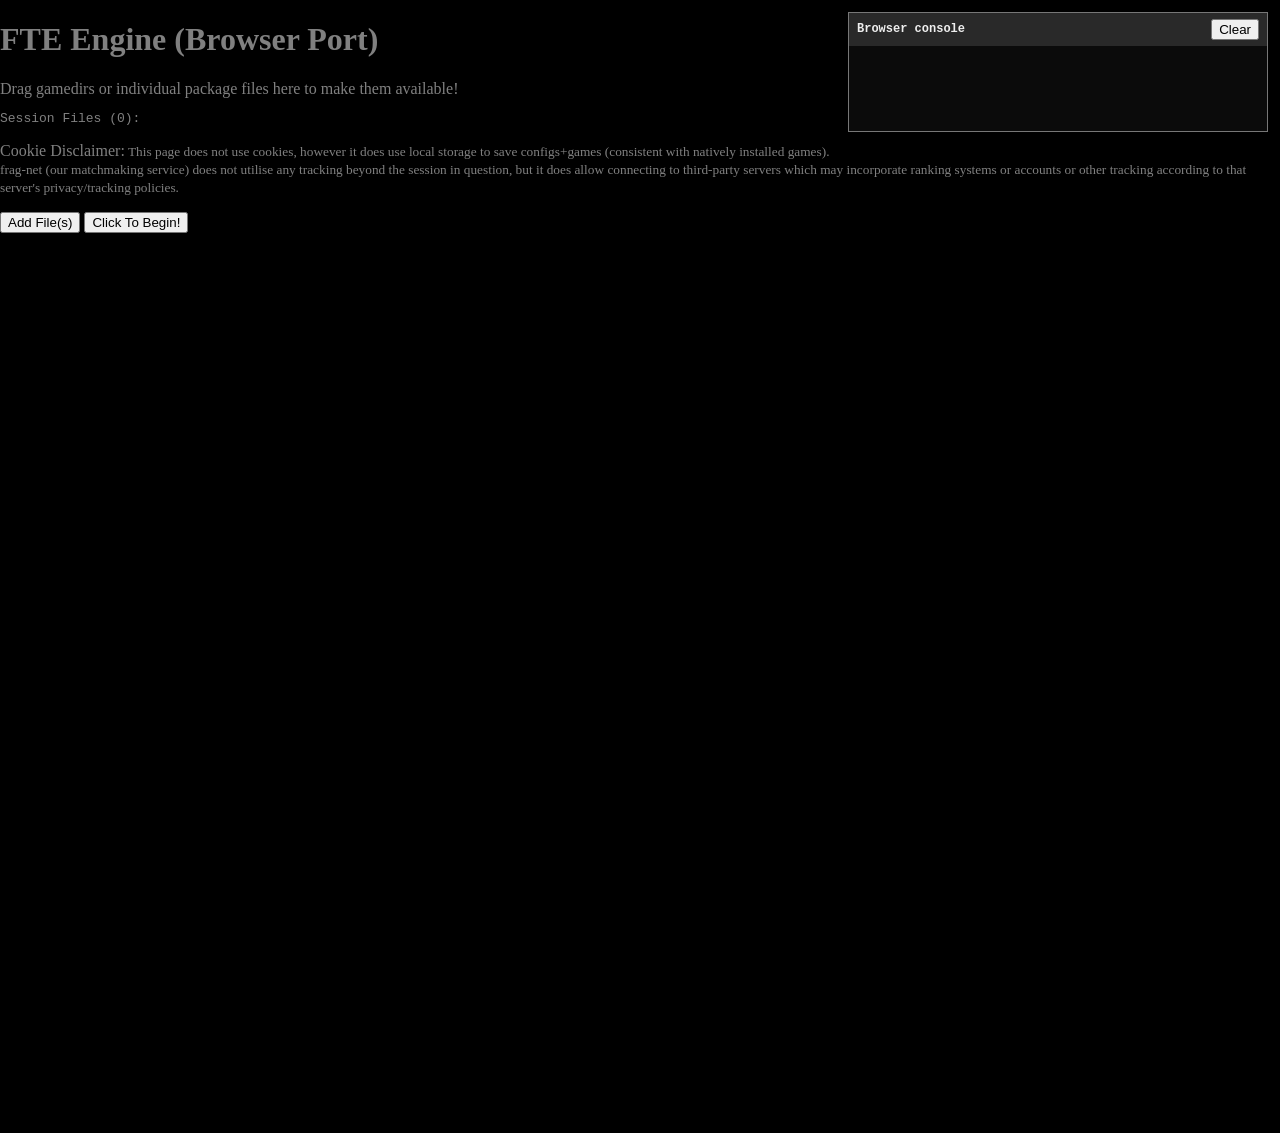
<file: index.html>
<!doctype html>
<html lang="en-us">
  <head>
	<meta charset="utf-8">
	<meta http-equiv="Content-Type" content="text/html; charset=utf-8">
	<link rel="manifest" href="fte_pwa.json" />
	<link rel="icon" type="image/png" href="icon.png">
	<meta name=viewport content="width=device-width, initial-scale=1">
	<title>FTE Engine</title>
	<style>
	html,body { background-color:#000000; color:#808080; height:100%;width:100%;margin:0;padding:0;}
	.emscripten { padding-right: 0; margin-left: auto; margin-right: auto; display: block; }
	div.emscripten { text-align: center; padding:0; margin: 0;}
	/* the canvas *must not* have any border or padding, or mouse coords will be wrong */
	canvas.emscripten { border: 0px none; width:100%; height:100%; padding:0; margin: 0;}
	#debug-console { position:fixed; top:12px; right:12px; z-index:2147483647; display:flex; flex-direction:column; width:min(420px, calc(100vw - 24px)); max-height:40vh; min-height:120px; box-sizing:border-box; color:#eee; background:rgba(12,12,12,.94); border:1px solid #777; font:12px/1.4 monospace; }
	#debug-console[hidden] { display:none; }
	#debug-console-bar { display:flex; justify-content:space-between; align-items:center; padding:6px 8px; background:#292929; cursor:move; touch-action:none; user-select:none; }
	#debug-console-output { flex:1; min-height:0; margin:0; padding:8px; overflow:auto; white-space:pre-wrap; overflow-wrap:anywhere; }
	#debug-console-output .warn { color:#ffd166; }
	#debug-console-output .error { color:#ff7777; }
	</style>
  </head>
  <body ondrop="gotdrop(event);" ondragover="event.preventDefault()">
	<div class="emscripten" id="status">Please allow/unblock our javascript to play.</div>
	<div id="dropzone" ondrop="gotdrop(event);" ondragover="event.preventDefault()" hidden=1>Drop Zone</div>
	<button type="button" onclick="adduserfile()" id="addfile" hidden=1>Add File(s)</button>
	<button type="button" onclick="begin()" id="begin" hidden=1>Click To Begin!</button>
	<div class="emscripten">
		<progress value="0" max="100" id="progress" hidden=1></progress>  
	</div>
	<canvas class="emscripten" id="canvas" oncontextmenu="event.preventDefault()" hidden=1></canvas>
	<aside id="debug-console" aria-label="Browser console">
		<div id="debug-console-bar"><strong>Browser console</strong><button type="button" id="debug-console-clear">Clear</button></div>
		<pre id="debug-console-output" aria-live="polite"></pre>
	</aside>
	<script type='text/javascript'>

//set up a service worker, so that we can actually be installed if so, instead of living in the more general browser cache. Yay for running an online game offline...
if ("serviceWorker" in navigator)
    navigator.serviceWorker.register("fte_pwa_sw.js", { scope: "./" }).catch((error) => {console.error(`Service worker registration failed: ${error}`);});

function captureConsole(type, args)
{
	const output = document.getElementById("debug-console-output");
	const line = document.createElement("div");
	line.className = type;
	line.textContent = `[${type}] ` + Array.from(args, value => {
		if (value instanceof Error)
			return value.stack || `${value.name}: ${value.message}`;
		if (typeof value === "string")
			return value;
		try { return JSON.stringify(value); }
		catch (_) { return String(value); }
	}).join(" ");
	output.appendChild(line);
	while (output.childElementCount > 300)
		output.firstElementChild.remove();
	output.scrollTop = output.scrollHeight;
}

for (const type of ["log", "info", "warn", "error", "debug", "trace", "dir", "table"])
{
	const original = console[type].bind(console);
	console[type] = (...args) => {
		captureConsole(type, args);
		original(...args);
	};
}
window.addEventListener("error", event => captureConsole("error", [event.message, event.filename, `${event.lineno}:${event.colno}`]));
window.addEventListener("unhandledrejection", event => captureConsole("error", ["Unhandled promise rejection:", event.reason]));
document.getElementById("debug-console-clear").addEventListener("click", () => document.getElementById("debug-console-output").replaceChildren());

const debugConsole = document.getElementById("debug-console");
const debugConsoleBar = document.getElementById("debug-console-bar");
let debugDragOffset;
debugConsoleBar.addEventListener("pointerdown", event => {
	if (event.target.closest("button")) return;
	const rect = debugConsole.getBoundingClientRect();
	debugDragOffset = { x: event.clientX - rect.left, y: event.clientY - rect.top };
	debugConsole.style.left = `${rect.left}px`;
	debugConsole.style.top = `${rect.top}px`;
	debugConsole.style.right = "auto";
	debugConsoleBar.setPointerCapture(event.pointerId);
});
debugConsoleBar.addEventListener("pointermove", event => {
	if (!debugConsoleBar.hasPointerCapture(event.pointerId)) return;
	debugConsole.style.left = `${Math.max(0, Math.min(innerWidth - debugConsole.offsetWidth, event.clientX - debugDragOffset.x))}px`;
	debugConsole.style.top = `${Math.max(0, Math.min(innerHeight - 32, event.clientY - debugDragOffset.y))}px`;
});
debugConsoleBar.addEventListener("pointerup", event => {
	if (debugConsoleBar.hasPointerCapture(event.pointerId)) debugConsoleBar.releasePointerCapture(event.pointerId);
});

function str2ab(str)
{   //helper function. Not utf-8, so stick to ascii chars
    var buf = new ArrayBuffer(str.length);
    var bufView = new Uint8Array(buf);
    for (var i=0, strLen=str.length; i < strLen; i++)
        bufView[i] = str.charCodeAt(i);
    return buf;
}

// connect to canvas
var Module = {
	files:
	{	//these can be arraybuffers(you'll need a helper to define those) or promises(fte will block till they complete), or strings (which will be interpretted as urls and downloaded before any C code is run)
		//note that the code below will skip the file-drop prompt if there's any files specified here (or there's a #foo.fmf file specified)
		//string values are deemed to be URLs, so use the str2ab("") helper if you want to embed raw file data instead. 
//		"default.fmf": "default.fmf",
//		"id1/pak0.pak": "pak0.pak",
//		"id1/default.cfg": "webdefaults.cfg",	//autoexec.cfg is evil.
/*		"id1/touch.cfg": str2ab("showpic_removeall\n"
								"showpic touch_moveforward.tga	fwd		-128	-112 bm	32	32	+forward	5\n"
								"showpic touch_moveback.tga		back	-128	-80	bm	32	32	+back		5\n"
								"showpic touch_moveleft.tga		left	-160	-88	bm	32	32	+moveleft	5\n"
								"showpic touch_moveright.tga	rght	-96		-88	bm	32	32	+moveright	5\n"
								"showpic touch_attack.tga		fire	-160	-160 bm	32	32	+attack		5\n"
								"showpic touch_jump.tga			jump	128		-80	bm	32	32	+jump		5\n"
								"showpic touch_weapons.tga		weap	80		-80	bm	32	32	+weaponwheel	5\n"
								"showpic touch_menu.tga			menu	-32		0	tr	32	32	togglemenu 10\n"),
*/	},
//	autostart: true,	//uncomment to start up straight away without asking about files or not. hope your files are okay.
//	quiturl: "/",	//url to jump to when 'quitting' (otherwise uses history.back).
//	arguments:["+alias","f_startup","connect","wss://theservertojoin", "-manifest","default.fmf"], //beware the scheme registration stuff (pwa+js methods).
//	manifest: "index.html.fmf", // '-manifest' arg if args are not explicit. also inhibits the #foo.fmf thing.
	print: function(msg)
	{	//stdout...
		console.log(msg);
	},
	printErr: function(text)
	{	//stderr...
		console.log(text);
	},
	canvas: document.getElementById('canvas'),	//for webgl to attach to
	setStatus: function(text)
	{	//gets spammed some prints during startup. blame emscripten.
		if (Module.setStatus.interval)
			clearInterval(Module.setStatus.interval);
		var m = text.match(/([^(]+)\((\d+(\.\d+)?)\/(\d+)\)/);
		var statusElement = document.getElementById('status');
		var progressElement = document.getElementById('progress');
		if (m) {
			text = m[1];
			progressElement.value = parseInt(m[2])*100;
			progressElement.max = parseInt(m[4])*100;
			progressElement.hidden = false;
		} else {
			progressElement.value = null;
			progressElement.max = null;
			progressElement.hidden = true;
		}
		statusElement.innerHTML = text;
		statusElement.hidden = text.length==0;
	},
//	preRun: [],
	totalDependencies: 0,
	monitorRunDependencies: function(left)
	{	//progress is progress...
		this.totalDependencies = Math.max(this.totalDependencies, left);
		Module.setStatus(left ? 'Preparing... (' + (this.totalDependencies-left) + '/' + this.totalDependencies + ')' : 'All downloads complete.');
	},
//	onRuntimeInitialized: function(){},
	postRun:
	[	//each of these are called after main was run. we should have our mainloop set up now
		function()
		{
			if (Module["sched"] === undefined)
			{	//our main function failed to set up the main loop. ie: main didn't get called. panic.
				alert("Unable to initialise. You may need to restart your browser. If you get this often and inconsistently, consider using a 64bit browser instead.");
				Module.setStatus("Initialisation Failure");
			}
			else
				document.getElementById("debug-console").hidden = true;
		}
	],
};
function begin()
{
	if (Module.began)
		return;
	Module.began = true;
	document.getElementById('dropzone').hidden = true;
	document.getElementById('addfile').hidden = true;
	document.getElementById('begin').hidden = true;
	Module.setStatus('Downloading...');

	// make a script. do it the hard way for the error.
	var s = document.createElement('script');
	// set it up
	s.setAttribute('src',"ftewebgl.js");
	s.setAttribute('type',"text/javascript");
	s.setAttribute('charset',"utf-8");
	s.addEventListener('error', function() {alert("Oh noes! we got an error!"); Module.setStatus("Unable to download engine javascript");}, false);
	// add to DOM
	document.head.appendChild(s);
}

//stuff to facilitate our drag+drop filesystem support
function fixupfilepath(fname, path)
{	//we just have a filename, try to guess where to put it.
	if (path != "")
		return path+fname;	//already has a path. use it. this allows people to drag+drop gamedirs.
	var ext = fname.substr(fname.lastIndexOf('.') + 1);
	if (ext == 'fmf' || ext == 'kpf')	//these are the only files that really make sense in the root.
		return fname;
	if (ext == 'bsp' || ext == 'map' || ext == 'lit' || ext == 'lux')
		return "id1/maps/" + fname;	//bsps get their own extra subdir
	return "id1/" + fname;	//probably a pak. maybe a cfg, no idea really.
}
function remfile(fname)
{
	delete Module.files[fname];
	showfiles();	//repaint
}
function renamefile(fname)
{
	const nname = prompt("Please enter new name", fname);
	if (nname != null)
	{
		Module.files[nname] = Module.files[fname];
		delete Module.files[fname];
		showfiles();
	}
}
function simfile(fname)
{
	const newpath = prompt("Please enter simulated directory path (e.g., 'id1/', 'mymod/', or leave empty for root)", "");
	if (newpath != null)
	{
		let newname = newpath;
		if (newpath != "" && !newpath.endsWith("/"))
			newname = newpath + "/";
		newname = newname + fname.split("/").pop();	//extract just the filename
		Module.files[newname] = Module.files[fname];
		delete Module.files[fname];
		showfiles();
	}
}
function remcfile(fname)
{
	Module['cache'].delete("/_/"+fname);
	Module['cache'].keys().then((keys)=>{Module['cachekeys'] = keys; showfiles();}); //repaint
}
function remlfile(fname)
{
	window.localStorage.removeItem(fname);
	showfiles(); //repaint
}
function savelfile(fname)
{
	window.showSaveFilePicker({id: "openfile", startIn: "documents", suggestedName: fname})
	.then(async (h)=>{
		let data = await window.localStorage.getitem(fname);
		let f = await h.createWriteable();
		await f.write(data);
		await f.close();
	});
}
function adduserfile()
{
	window.showOpenFilePicker(
		{   types:[
				{
					description: "Packages",
					accept:{"text/*":[".pk3", ".pak", ".pk4", ".zip"]}
				},
				{
					description: "Maps",
					accept:{"text/*":[".bsp.gz", ".bsp", ".map"]}
				},
				{
					description: "Demos",
					accept:{"application/*":[".mvd.gz", ".qwd.gz", ".dem.gz", ".mvd", ".qwd", ".dem"]}  //dm2?
				},
				{
					description: "FTE Manifest",
					accept:{"text/*":[".fmf"]}
				},
				//model formats?... nah, too many/weird. they can always
				//audio formats?    eww
				//image formats?    double eww!
				{
					description: "Configs",
					accept:{"text/*":[".cfg", ".rc"]}
				}],
			excludeAcceptAllOption:false,   //let em pick anything. we actually support more than listed here (and bitrot...)
			id:"openfile",  //remember the dir we were in for the next invocation
			multiple:true
		})
	.then((r)=>
		{
			let gamedir = prompt("Please enter gamedir", "id1");
			if (gamedir != "")
				gamedir = gamedir+"/";
			for (let i of r)
			{
				i.getFile().then((f)=>
				{
					var n = fixupfilepath(f.name, gamedir);
					Module.files[n]=f.arrayBuffer();	//actually a promise...
					Module.files[n].then(buf=>{Module.files[n]=buf;showfiles();});	//try and resolve it now.
				});
			}
		}).catch((e)=>{console.log("showOpenFilePicker() aborted", e);});
}
function showfiles()
{	//print the pending file list in some pretty way
	if (Module.began)
		return;
	Module.setStatus('');
	document.getElementById('dropzone').hidden = false;
	document.getElementById('begin').hidden = false;
	let nt = "<H1>FTE Engine (Browser Port)</H1>";
	nt = nt + "Drag gamedirs or individual package files here to make them available!<pre>";
	let keys = Object.keys(Module.files);
	nt += "Session Files ("+keys.length+"):<br/>";
	for(let i = 0; i < keys.length; i++)
	{
		let rem = 	" <a href=\"javascript:remfile('"+keys[i]+"');\">[forget]</a>" +
					" <a href=\"javascript:renamefile('"+keys[i]+"');\">[rename]</a>" +
					" <a href=\"javascript:simfile('"+keys[i]+"');\">[simulated directory]</a>";
		if (Module.files[keys[i]] instanceof ArrayBuffer)
		{
			let sz = Module.files[keys[i]].byteLength;
			if (sz > 512*1024)
				sz = (sz / (1024*1024)) + "mb";
			else if (sz > 512)
				sz = (sz / 1024) + "kb";
			else
				sz = (sz) + " bytes";
			nt += "    " + keys[i] + " ("+sz+")"+rem+"<br/>";
		}
		else
			nt += "    " + keys[i] + rem + "<br/>";
	}

	//cache is for large data files. for any pk3s the user might add in-engine. large stuff that's easy to fix if it gets wiped.
	const cache = Module['cache'];
	const ckeys = Module['cachekeys'];
	if (ckeys !== undefined && ckeys.length)
	{
		nt += "<br/>Cached Files ("+ckeys.length+"):<br/>";
		for(let r of ckeys)
		{
			const idx = r.url.indexOf("/_/")
			if (idx < 0)
				continue;   //wtf? that entry should not have been in this cache object.
			const fn = r.url.substr(idx+3);
			let rem = " <a href=\"javascript:remcfile('"+fn+"');\">[forget]</a>";
			nt += "    " + fn + rem + "<br/>";
		}
	}

	//local storage is used for slightly more persistent things, like user configs and saved games. we have quite limited storage, and this is basically text only.
	try
	{
		const ls = window.localStorage;
		if (ls && ls.length)
		{
			nt += "<br/>Local Files ("+ls.length+"):<br/>";
			for (let i = 0; i < ls.length; i++)
			{
				const fn = ls.key(i);
				const rem = " <a href=\"javascript:remlfile('"+fn+"');\">[forget]</a>" + (window.showSaveFilePicker!==undefined?" <a href=\"javascript:savelfile('"+fn+"');\">[export]</a>":"");
				nt += "    " + fn + rem + "<br/>";
			}
		}
	}
	catch(e){}

	nt += "</pre>";

	nt += "<p/>Cookie Disclaimer:<small> This page does not use cookies, however it does use local storage to save configs+games (consistent with natively installed games).<br/>frag-net (our matchmaking service) does not utilise any tracking beyond the session in question, but it does allow connecting to third-party servers which may incorporate ranking systems or accounts or other tracking according to that server's privacy/tracking policies.</small>"
	document.getElementById('dropzone').innerHTML = nt;
}
function scanfiles(item,path)
{	//for directory drops
	if (item.isFile)
	{
		if (path=="")
		{
			path = prompt("Please enter gamedir", "id1");
			if (path != "")
				path = path+"/";
		}
		item.file(function(f)
		{
			let n = fixupfilepath(f.name, path);
			Module.files[n]=f.arrayBuffer();	//actually a promise...
			Module.files[n].then(buf=>{Module.files[n]=buf;showfiles();});	//try and resolve it now.
    	});
	}
	else if (item.isDirectory)
	{
		// Get folder contents
		var dirReader = item.createReader();
		dirReader.readEntries(function(entries)
		{
			for (var i=0; i<entries.length; i++)
				scanfiles(entries[i], path + item.name + "/");
		});
	}
}
function gotdrop(ev)
{	//user drag+dropped something. 
	ev.preventDefault();
	for (var i = 0; i < ev.dataTransfer.items.length; i++)
		if (ev.dataTransfer.items[i].webkitGetAsEntry)
		{
			var d = ev.dataTransfer.items[i].webkitGetAsEntry();
			if (d)
				scanfiles(d, "");
		}
		else if (ev.dataTransfer.items[i].kind === 'file')
		{
			var f = ev.dataTransfer.items[i].getAsFile();
			var n = fixupfilepath(f.name, "");
			Module.files[n]=f.arrayBuffer();	//actually a promise...
			Module.files[n].then(buf=>{Module.files[n]=buf;showfiles();});	//try and resolve it now.
		}
	showfiles();
}
if (window.showOpenFilePicker)
	addfile.hidden = false;
if (window.location.hash != "" || Module["autostart"])
	begin();		//if the url has a #foo.fmf then just begin instantly, 
else
{
	try {
		caches.open('user').then((c)=>{Module['cache']=c;return c.keys();}).then((keys)=>{Module['cachekeys'] = keys; showfiles();});
	} catch(e){
	} finally {
		showfiles();	//otherwise show our lame file dropper and wait for the user to click 'go'.
	}
}
    </script>      
  </body>
</html>
</file>
